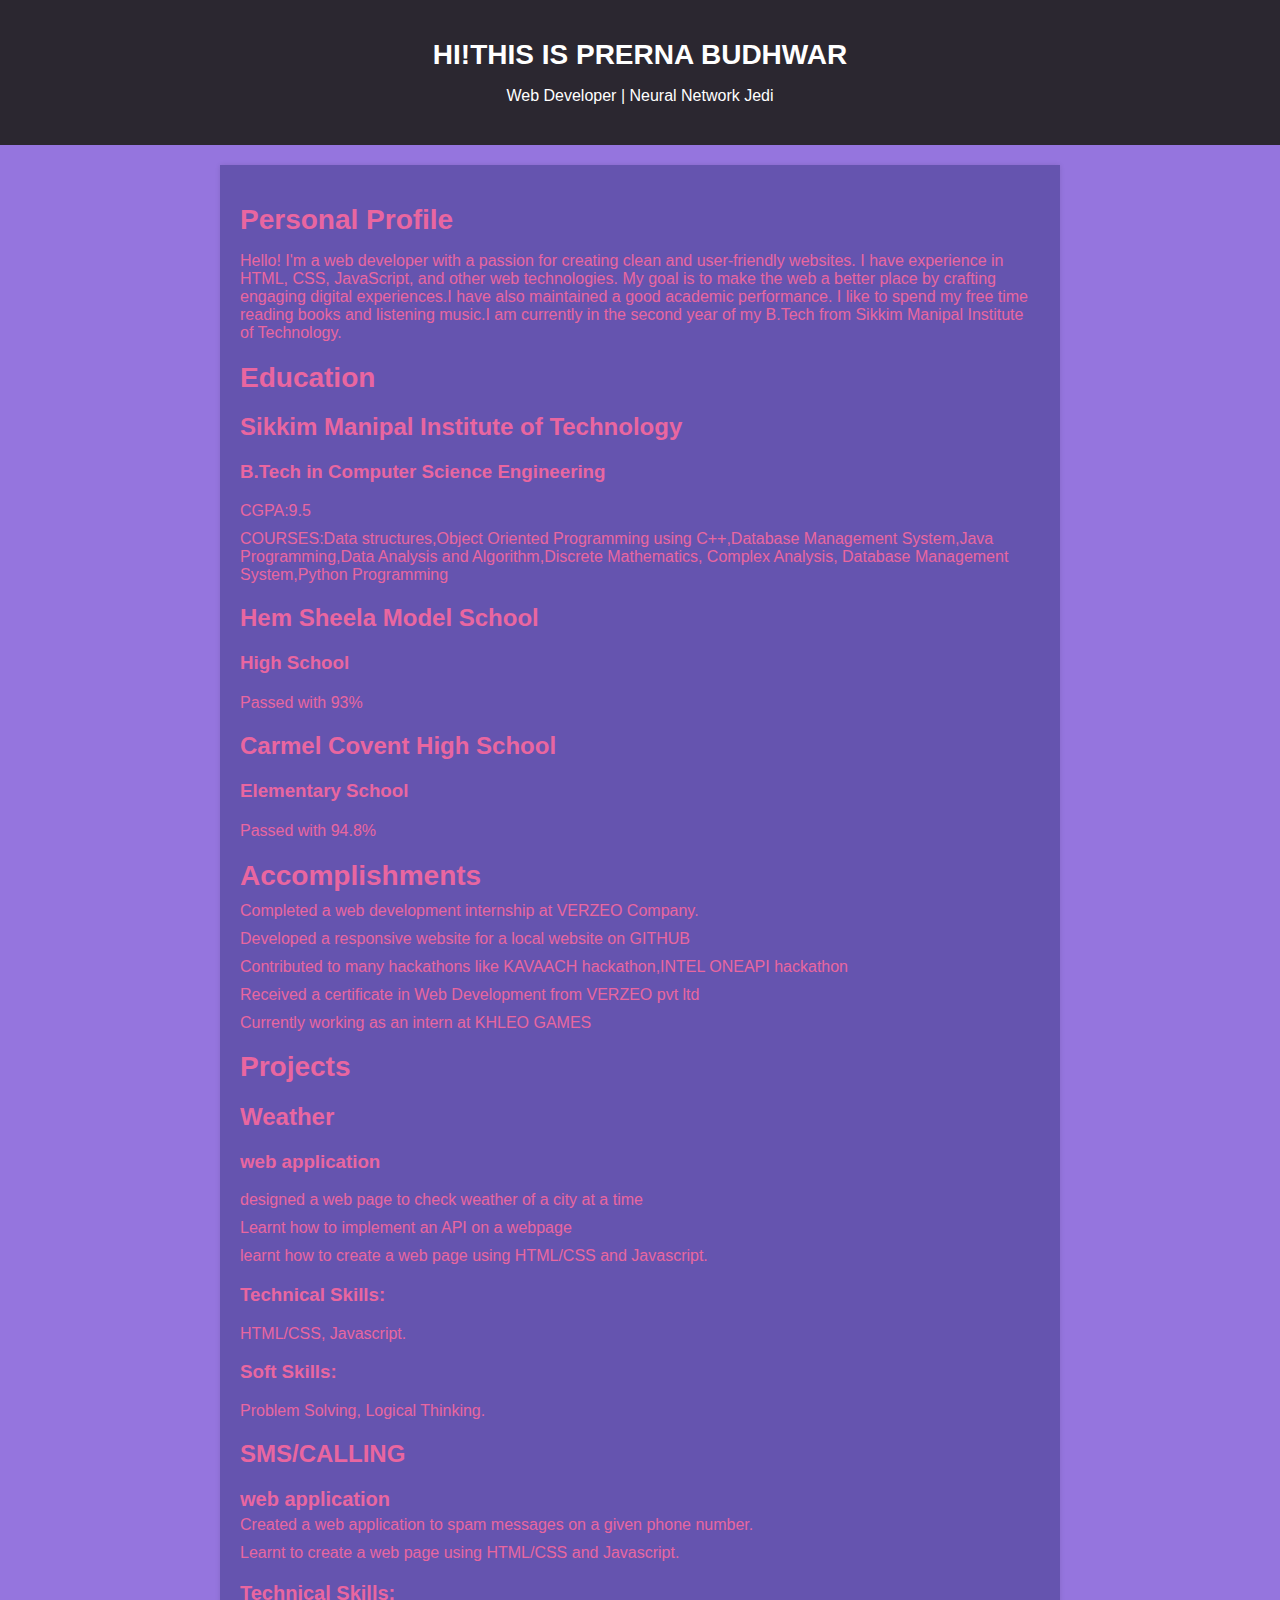
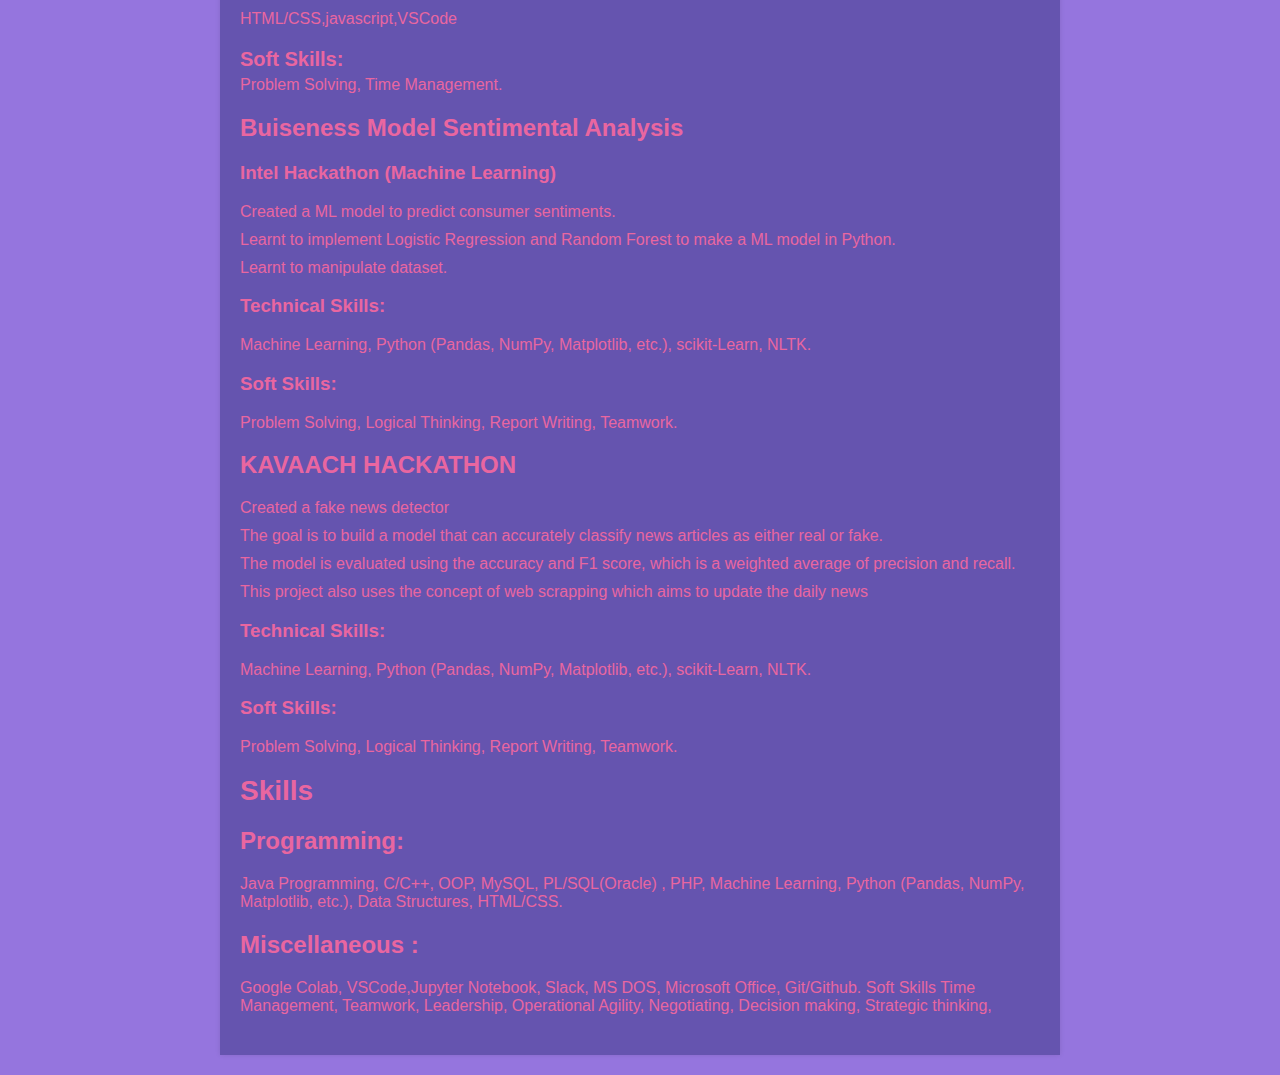
<file: portd/port/index.html>
<!DOCTYPE html>
<html>
<head>
  <title>Your Portfolio</title>
  <link rel="stylesheet" type="text/css" href="style.css">
</head>
<body>
  <div id="header">
    <h1>HI!THIS IS PRERNA BUDHWAR</h1>
    <p>Web Developer | Neural Network Jedi</p>
  </div>
  
  <div id="content">
    <h1>Personal Profile</h1>
    <p>Hello! I'm a web developer with a passion for creating clean and user-friendly websites. I have experience in HTML, CSS, JavaScript, and other web technologies. My goal is to make the web a better place by crafting engaging digital experiences.I have also maintained a good academic performance. I like
        to spend my free time reading books and listening music.I am currently in the second year of my B.Tech from Sikkim Manipal Institute of Technology.</p>
    <h1>Education</h1>
    <ul>
        <li><h2>Sikkim Manipal Institute of Technology</h2></li>
      
        <h3>B.Tech in Computer Science Engineering</h3>
        <ul>
            <li>CGPA:9.5</li>
            <li>COURSES:Data structures,Object Oriented Programming using C++,Database Management System,Java Programming,Data Analysis and Algorithm,Discrete Mathematics, Complex Analysis, Database Management System,Python Programming</li>
        </ul>
    
        <li><h2>Hem Sheela Model School</h2></li>
        <p><h3>High School</h3></p>
        <p>Passed with 93%</p>
    <ul>
      <li><h2>Carmel Covent High School</h2></li>
      <p><h3>Elementary School</h3></p>
      <p>Passed with 94.8%</p>

    </ul>
    <h1>Accomplishments</h1>
    <ul>
      <li>Completed a web development internship at VERZEO Company.</li>
      <li>Developed a responsive website for a local website on GITHUB</li>
      <li>Contributed to many hackathons like KAVAACH hackathon,INTEL ONEAPI hackathon</li>
      <li>Received a certificate in Web Development from VERZEO pvt ltd</li>
      <li>Currently working as an intern at KHLEO GAMES</li>

    </ul>
    
    <h1>Projects</h1>
    <div class="project1">
      <h2>Weather</h2>
      <h3>web application</h3>
      <ul>
        <li>designed a web page to check weather of a city at a time</li>
        <li>Learnt how to implement an API on a webpage</li>
        <li>learnt how to create a web page using HTML/CSS and Javascript.</li>
        <li><h3>Technical Skills:</h3>HTML/CSS, Javascript.</li>
        <li><h3>Soft Skills:</h3> Problem Solving, Logical Thinking.</li>
      </ul>
    </div>
    
    <div class="project">
      <h2>SMS/CALLING</h2>
      <h3>web application</h3>
      <ul>
        <li>Created a web application to spam messages on a given phone number.</li>
        <li>Learnt to create a web page using HTML/CSS and Javascript.</li>
        <li><h3>Technical Skills:</h3>HTML/CSS,javascript,VSCode</li>
        <li><h3>Soft Skills:</h3>Problem Solving, Time Management.</li>
      </ul>
    </div>
    
    <div class="project3">
      <h2>Buiseness Model Sentimental Analysis</h2>
      <h3>Intel Hackathon (Machine Learning)</h3>
      <ul>
        <li>Created a ML model to predict consumer sentiments.</li>
        <li>Learnt to implement Logistic Regression and Random Forest to make a ML model in Python.</li>
        <li>Learnt to manipulate dataset.</li>
        <li><h3>Technical Skills:</h3>Machine Learning, Python (Pandas, NumPy, Matplotlib, etc.), scikit‑Learn, NLTK.</li>
        <li><h3>Soft Skills:</h3>Problem Solving, Logical Thinking, Report Writing, Teamwork.</li>
      </ul>
    </div>

      <div class="project4">
        <h2>KAVAACH HACKATHON</h2>
        <ul>
          <li>Created a fake news detector</li>
          <li>The goal is to build a model that can accurately classify news articles as either real or fake.</li>
          <li>The model is evaluated using the accuracy and F1 score, which is a weighted average of precision and recall.</li>
          <li>This project also uses the concept of web scrapping which aims to update the daily news</li>
          <li><h3>Technical Skills:</h3>Machine Learning, Python (Pandas, NumPy, Matplotlib, etc.), scikit‑Learn, NLTK.</li>
        <li><h3>Soft Skills:</h3>Problem Solving, Logical Thinking, Report Writing, Teamwork.</li>
        </ul>
      </div>
    <div class="Skills">
      <h1>Skills</h1>
      <p><h2>Programming:</h2>Java Programming, C/C++, OOP, MySQL, PL/SQL(Oracle) , PHP, Machine Learning, Python (Pandas, NumPy, Matplotlib, etc.), Data
        Structures, HTML/CSS.</p>
      <p><h2>Miscellaneous :</h2>Google Colab, VSCode,Jupyter Notebook, Slack, MS DOS, Microsoft Office, Git/Github.
        Soft Skills Time Management, Teamwork, Leadership, Operational Agility, Negotiating, Decision making, Strategic thinking,</p>
    </div>
  </div>
</body>
</html>
</file>
<file: portd/port/style.css>
body {
  font-family: Arial, sans-serif;
    margin: 0;
    padding: 0;
    background-color:#9575DE ;
    background-image:  url('C:/Users/USER/OneDrive/Desktop/port/annie-spratt-0ZPSX_mQ3xI-unsplash.jpg');
    background-repeat: no-repeat;
    background-size: cover;
    background-position: center;
    color:#E966A0 ;
  }


#header {
  background-color: #2B2730;
  color: #fff;
  padding: 20px;
  text-align: center;
}

#content {
  max-width: 800px;
  margin: 20px auto;
  padding: 20px;
  background-color: #6554AF;
  box-shadow: 0 0 5px rgba(0, 0, 0, 0.1);
}

h1 {
  font-size: 28px;
  margin-bottom: 10px;
}

p {
  margin-bottom: 20px;
}

ul {
  margin: 0;
  padding: 0;
  list-style-type: none;
}

li {
  margin-bottom: 10px;
}

.project {
  margin-bottom: 20px;
}

.project h3 {
  font-size: 20px;
  margin-bottom: 5px;
}

.project p {
  margin-bottom: 10px;
}
</file>
